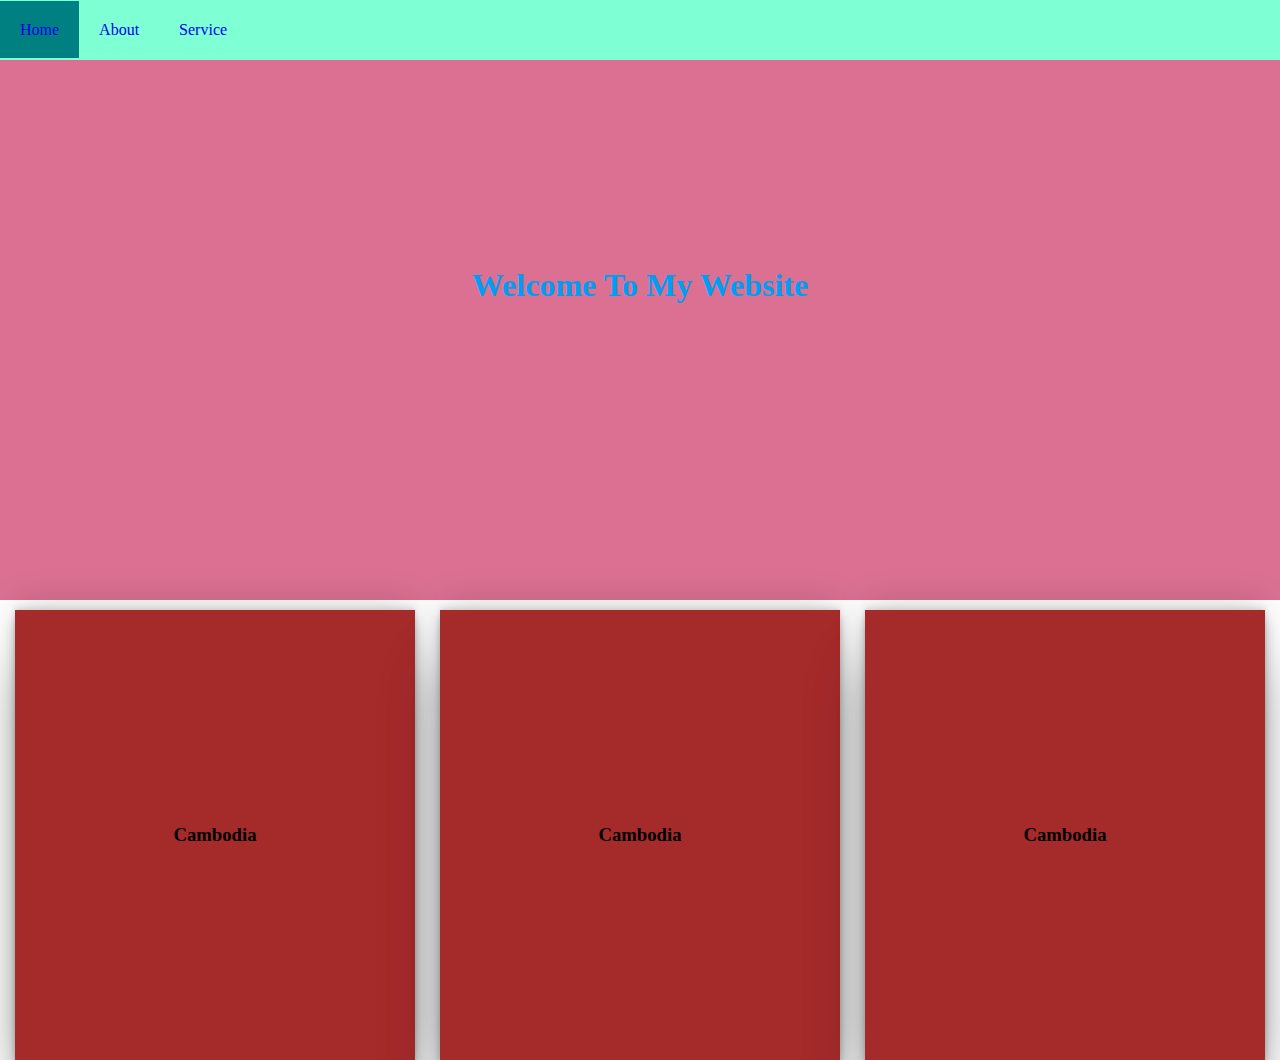
<file: index.html>
<!DOCTYPE html>
<html lang="en">
<head>
    <meta charset="UTF-8">
    <meta name="viewport" content="width=device-width, initial-scale=1.0">
    <title>Khmer Style</title>
    <link rel="stylesheet" href="css/home.css">
</head>
<body>
    <nav>
        <li><a href="home.html" style="background-color: teal;padding: 20px;">Home</a></li>
        <li><a href="page/about.html">About</a></li>
        <li><a href="page/service.html">Service</a></li>
    </nav>
    <div class="Welcome">
        <h1>Welcome To My Website</h1>
    </div>
    <div class="box">
        <section>
            <div class="card">
                <h3>Cambodia</h3>
            </div>
            <div class="card">
                <h3>Cambodia</h3>
            </div>
            <div class="card">
                <h3>Cambodia</h3>
            </div>
        </section>
    </div>

</body>
</html>
</file>
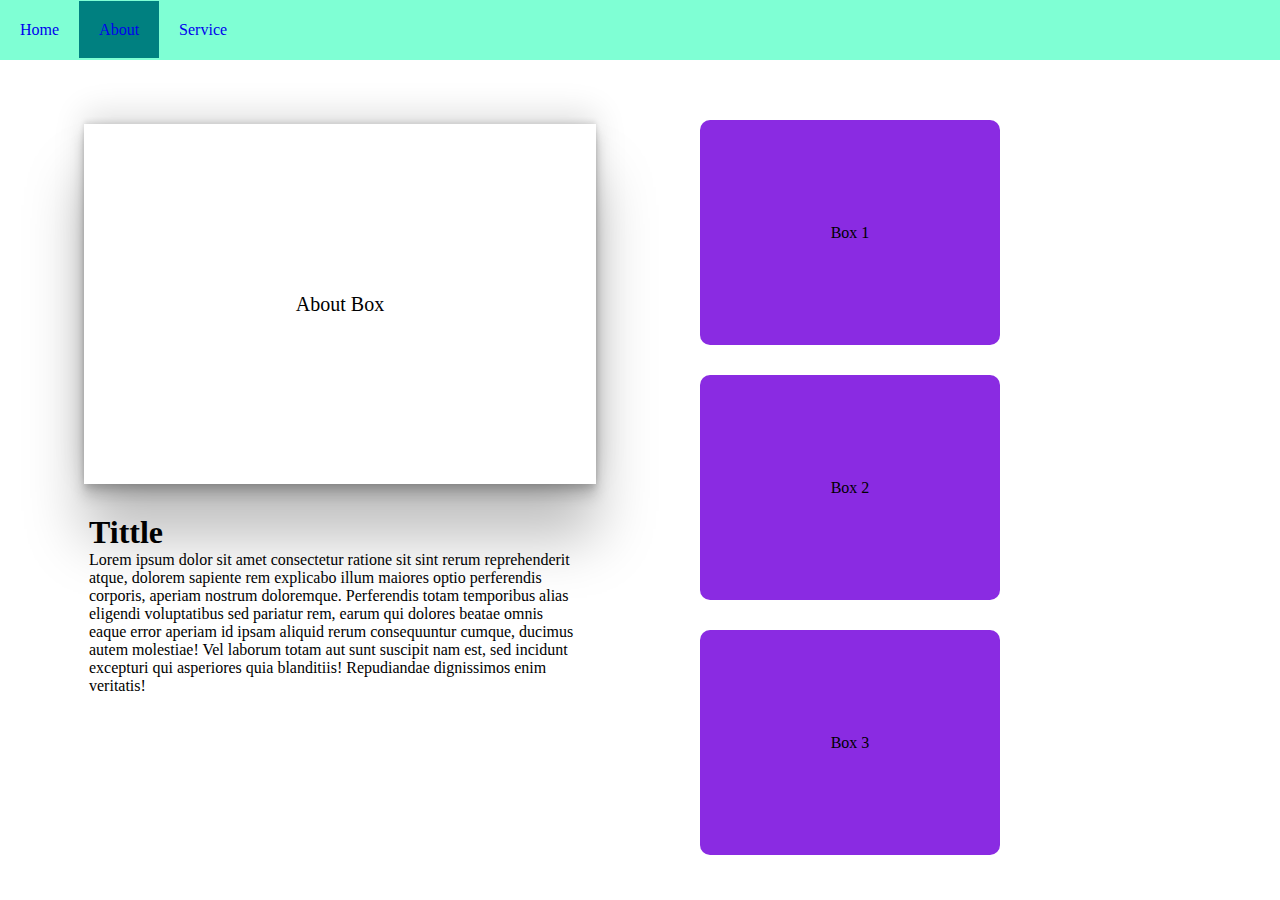
<file: about.html>
<!DOCTYPE html>
<html lang="en">
<head>
    <meta charset="UTF-8">
    <meta name="viewport" content="width=device-width, initial-scale=1.0">
    <title>Document</title>
    <link rel="stylesheet" href="about.css">
</head>
<body>
    <nav>
        <li><a href="home.html">Home</a></li>
        <li><a href="about.html" style="background-color: teal;padding: 20px;">About</a></li>
        <li><a href="service.html">Service</a></li>
    </nav>
    </header>
    <section class="about-container">
        <div class="content">
            <div class="about-box">About Box</div>
            <div class="text">
                <h1>Tittle</h1>
                <p>Lorem ipsum dolor sit amet consectetur  ratione sit sint rerum reprehenderit atque, dolorem sapiente rem explicabo illum maiores optio perferendis corporis, aperiam nostrum doloremque. Perferendis totam temporibus alias eligendi voluptatibus sed pariatur rem, earum qui dolores beatae omnis eaque error aperiam id ipsam aliquid rerum consequuntur cumque, ducimus autem molestiae! Vel laborum totam aut sunt suscipit nam est, sed incidunt excepturi qui asperiores quia blanditiis! Repudiandae dignissimos enim veritatis!</p>
            </div>
        </div>
        <div class="side-box">
            <div class="card">Box 1</div>
            <div class="card">Box 2</div>
            <div class="card">Box 3</div>
        </div>
    </section>
</body>
</html>
</file>
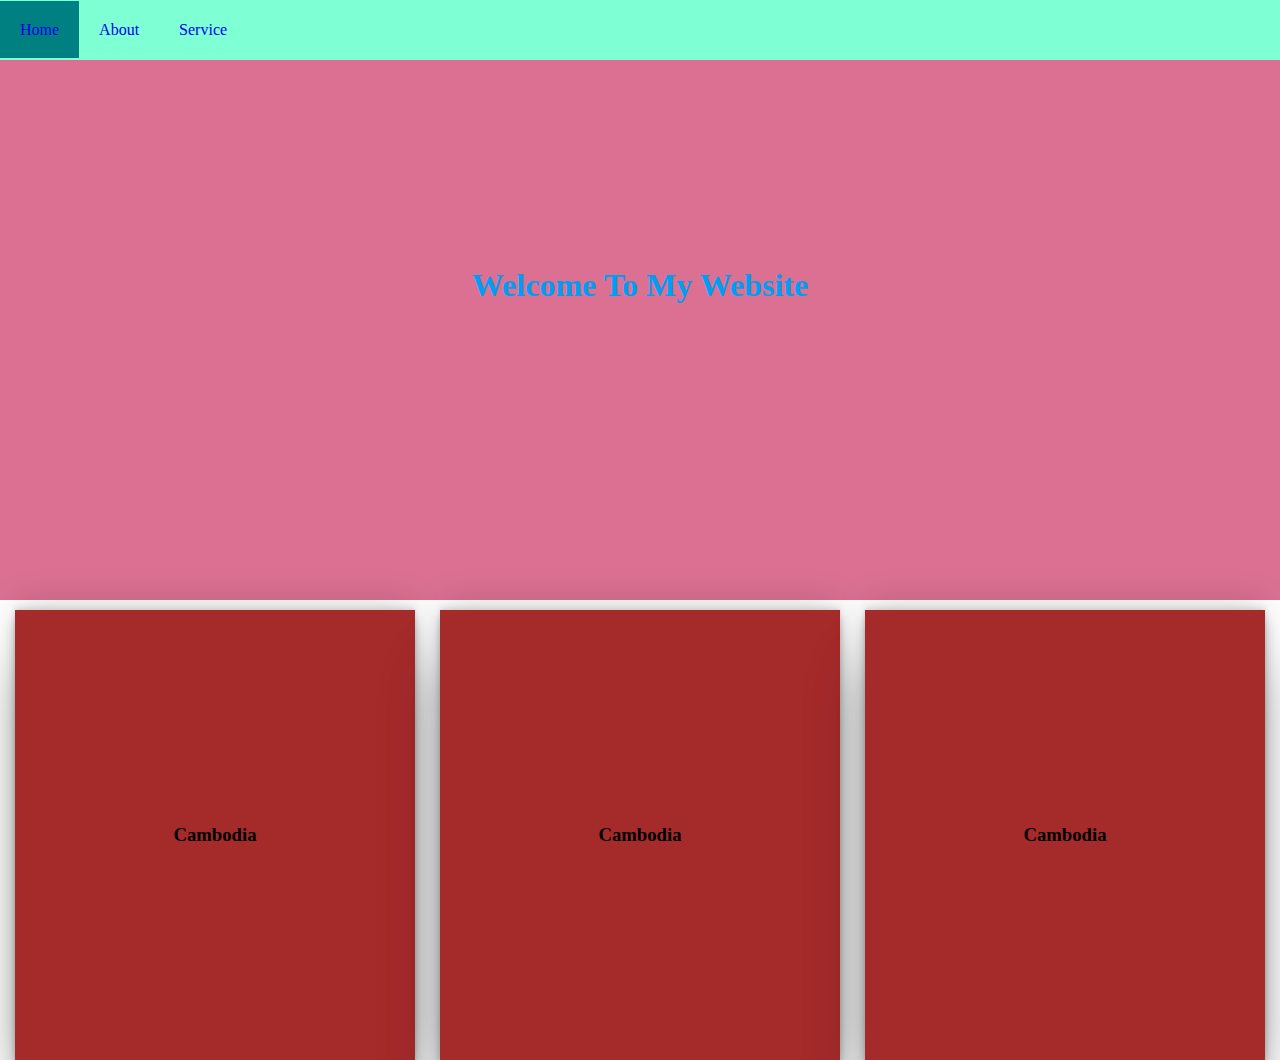
<file: home.html>
<!DOCTYPE html>
<html lang="en">
<head>
    <meta charset="UTF-8">
    <meta name="viewport" content="width=device-width, initial-scale=1.0">
    <title>Khmer Style</title>
    <link rel="stylesheet" href="home.css">
</head>
<body>
    <nav>
        <li><a href="home.html" style="background-color: teal;padding: 20px;">Home</a></li>
        <li><a href="about.html">About</a></li>
        <li><a href="service.html">Service</a></li>
    </nav>
    <div class="Welcome">
        <h1>Welcome To My Website</h1>
    </div>
    <div class="box">
        <section>
            <div class="card">
                <h3>Cambodia</h3>
            </div>
            <div class="card">
                <h3>Cambodia</h3>
            </div>
            <div class="card">
                <h3>Cambodia</h3>
            </div>
        </section>
    </div>

</body>
</html>
</file>
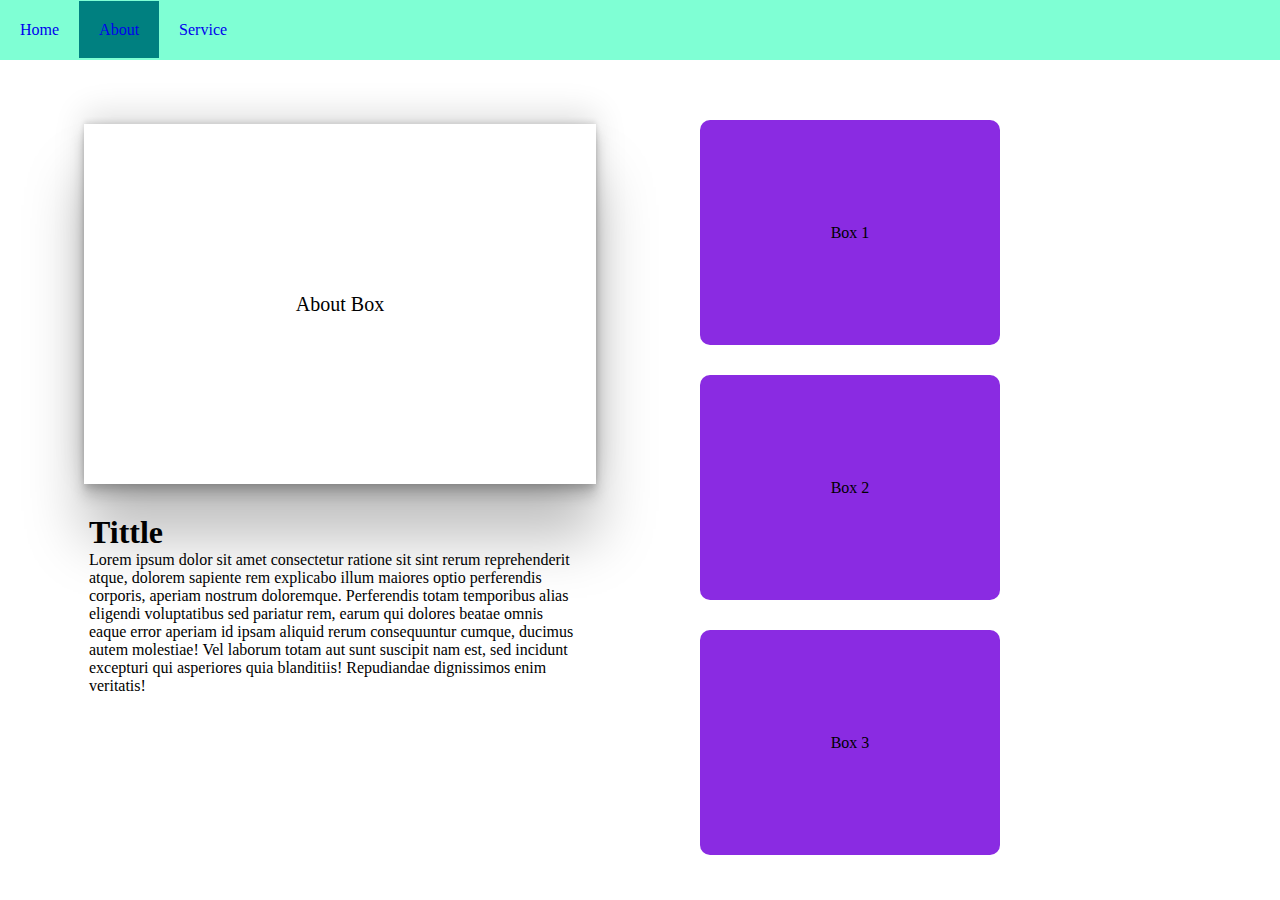
<file: page/about.html>
<!DOCTYPE html>
<html lang="en">
<head>
    <meta charset="UTF-8">
    <meta name="viewport" content="width=device-width, initial-scale=1.0">
    <title>Document</title>
    <link rel="stylesheet" href="../css/about.css">
</head>
<body>
    <nav>
        <li><a href="../index.html">Home</a></li>
        <li><a href="about.html" style="background-color: teal;padding: 20px;">About</a></li>
        <li><a href="service.html">Service</a></li>
    </nav>
    </header>
    <section class="about-container">
        <div class="content">
            <div class="about-box">About Box</div>
            <div class="text">
                <h1>Tittle</h1>
                <p>Lorem ipsum dolor sit amet consectetur  ratione sit sint rerum reprehenderit atque, dolorem sapiente rem explicabo illum maiores optio perferendis corporis, aperiam nostrum doloremque. Perferendis totam temporibus alias eligendi voluptatibus sed pariatur rem, earum qui dolores beatae omnis eaque error aperiam id ipsam aliquid rerum consequuntur cumque, ducimus autem molestiae! Vel laborum totam aut sunt suscipit nam est, sed incidunt excepturi qui asperiores quia blanditiis! Repudiandae dignissimos enim veritatis!</p>
            </div>
        </div>
        <div class="side-box">
            <div class="card">Box 1</div>
            <div class="card">Box 2</div>
            <div class="card">Box 3</div>
        </div>
    </section>
</body>
</html>
</file>
<file: css/home.css>
* {
    padding: 0;
    margin: 0;
}
body {
    width: 100%;
}
nav {
    display: flex;
    flex-direction: row;
    justify-content: flex-start;
    list-style: none;
    background-color: aquamarine;
    height: 60px;align-items: center;
}
nav li a {
    padding: 20px;
    text-decoration: none;
}
nav ul li a:hover {
    color: blueviolet;
}
.Welcome {
    height: 60vh;
    width: 100%;  
    background: palevioletred;
}
.Welcome h1 {
    text-align: center;
    color: rgb(0, 158, 243);
    display: flex;
    justify-content: center;
    align-items: center;
    height: 50vh;
}
section {
    display: flex;
    justify-content: space-evenly;
}
.card {
    width: 400px;
    height: 200px;
    margin-top: 1px;
    margin-left: 10px;
    margin-right: 10px;
    text-align: center;
    box-shadow: rgba(0, 0, 0, 0.25) 0px 54px 55px, rgba(0, 0, 0, 0.12) 0px -12px 30px, rgba(0, 0, 0, 0.12) 0px 4px 6px, rgba(0, 0, 0, 0.17) 0px 12px 13px, rgba(0, 0, 0, 0.09) 0px -3px 5px;
}
.box section .card {
    display: flex;
    justify-content: center;
    align-items: center;
    height: 50vh;
    background-color: brown;
    margin-top: 10px;
}
</file>
<file: about.css>
* {
    padding: 0;
    margin: 0;
}
body {
    width: 100%;
}
nav {
    display: flex;
    flex-direction: row;
    justify-content: flex-start;
    list-style: none;
    background-color: aquamarine;
    height: 60px;align-items: center;
}
nav li a {
    padding: 20px;
    text-decoration: none;
}
nav ul li a:hover {
    color: blueviolet;
}
.about-box{
    display: flex;
    justify-content: center;
    align-items: center;
    text-align: center;
    margin-bottom: 30px;
    font-size: 20px;
    width: 100%;
    height: 40vh;
    margin-left: 20px;
    box-shadow: rgba(0, 0, 0, 0.25) 0px 54px 55px, rgba(0, 0, 0, 0.12) 0px -12px 30px, rgba(0, 0, 0, 0.12) 0px 4px 6px, rgba(0, 0, 0, 0.17) 0px 12px 13px, rgba(0, 0, 0, 0.09) 0px -3px 5px;
}
.text{
    margin-left: 25PX;
}
.content {
    padding: 5%;
    width: 40%;  
}
.about-container {
    display: flex;
}
.side-box {
    gap: 100px;
    margin-top: 30px;
    margin-left: 30px;
}
.card {
    gap: 20px;
    width: 300px;
    height: 25vh;
    border-radius: 10px;
    margin: 30px;
    background: blueviolet;
    display: flex;
    justify-content: center;
    align-items: center;
    text-align: center;
}
</file>
<file: home.css>
* {
    padding: 0;
    margin: 0;
}
body {
    width: 100%;
}
nav {
    display: flex;
    flex-direction: row;
    justify-content: flex-start;
    list-style: none;
    background-color: aquamarine;
    height: 60px;align-items: center;
}
nav li a {
    padding: 20px;
    text-decoration: none;
}
nav ul li a:hover {
    color: blueviolet;
}
.Welcome {
    height: 60vh;
    width: 100%;  
    background: palevioletred;
}
.Welcome h1 {
    text-align: center;
    color: rgb(0, 158, 243);
    display: flex;
    justify-content: center;
    align-items: center;
    height: 50vh;
}
section {
    display: flex;
    justify-content: space-evenly;
}
.card {
    width: 400px;
    height: 200px;
    margin-top: 1px;
    margin-left: 10px;
    margin-right: 10px;
    text-align: center;
    box-shadow: rgba(0, 0, 0, 0.25) 0px 54px 55px, rgba(0, 0, 0, 0.12) 0px -12px 30px, rgba(0, 0, 0, 0.12) 0px 4px 6px, rgba(0, 0, 0, 0.17) 0px 12px 13px, rgba(0, 0, 0, 0.09) 0px -3px 5px;
}
.box section .card {
    display: flex;
    justify-content: center;
    align-items: center;
    height: 50vh;
    background-color: brown;
    margin-top: 10px;
}
</file>
<file: css/about.css>
* {
    padding: 0;
    margin: 0;
}
body {
    width: 100%;
}
nav {
    display: flex;
    flex-direction: row;
    justify-content: flex-start;
    list-style: none;
    background-color: aquamarine;
    height: 60px;align-items: center;
}
nav li a {
    padding: 20px;
    text-decoration: none;
}
nav ul li a:hover {
    color: blueviolet;
}
.about-box{
    display: flex;
    justify-content: center;
    align-items: center;
    text-align: center;
    margin-bottom: 30px;
    font-size: 20px;
    width: 100%;
    height: 40vh;
    margin-left: 20px;
    box-shadow: rgba(0, 0, 0, 0.25) 0px 54px 55px, rgba(0, 0, 0, 0.12) 0px -12px 30px, rgba(0, 0, 0, 0.12) 0px 4px 6px, rgba(0, 0, 0, 0.17) 0px 12px 13px, rgba(0, 0, 0, 0.09) 0px -3px 5px;
}
.text{
    margin-left: 25PX;
}
.content {
    padding: 5%;
    width: 40%;  
}
.about-container {
    display: flex;
}
.side-box {
    gap: 100px;
    margin-top: 30px;
    margin-left: 30px;
}
.card {
    gap: 20px;
    width: 300px;
    height: 25vh;
    border-radius: 10px;
    margin: 30px;
    background: blueviolet;
    display: flex;
    justify-content: center;
    align-items: center;
    text-align: center;
}
</file>
